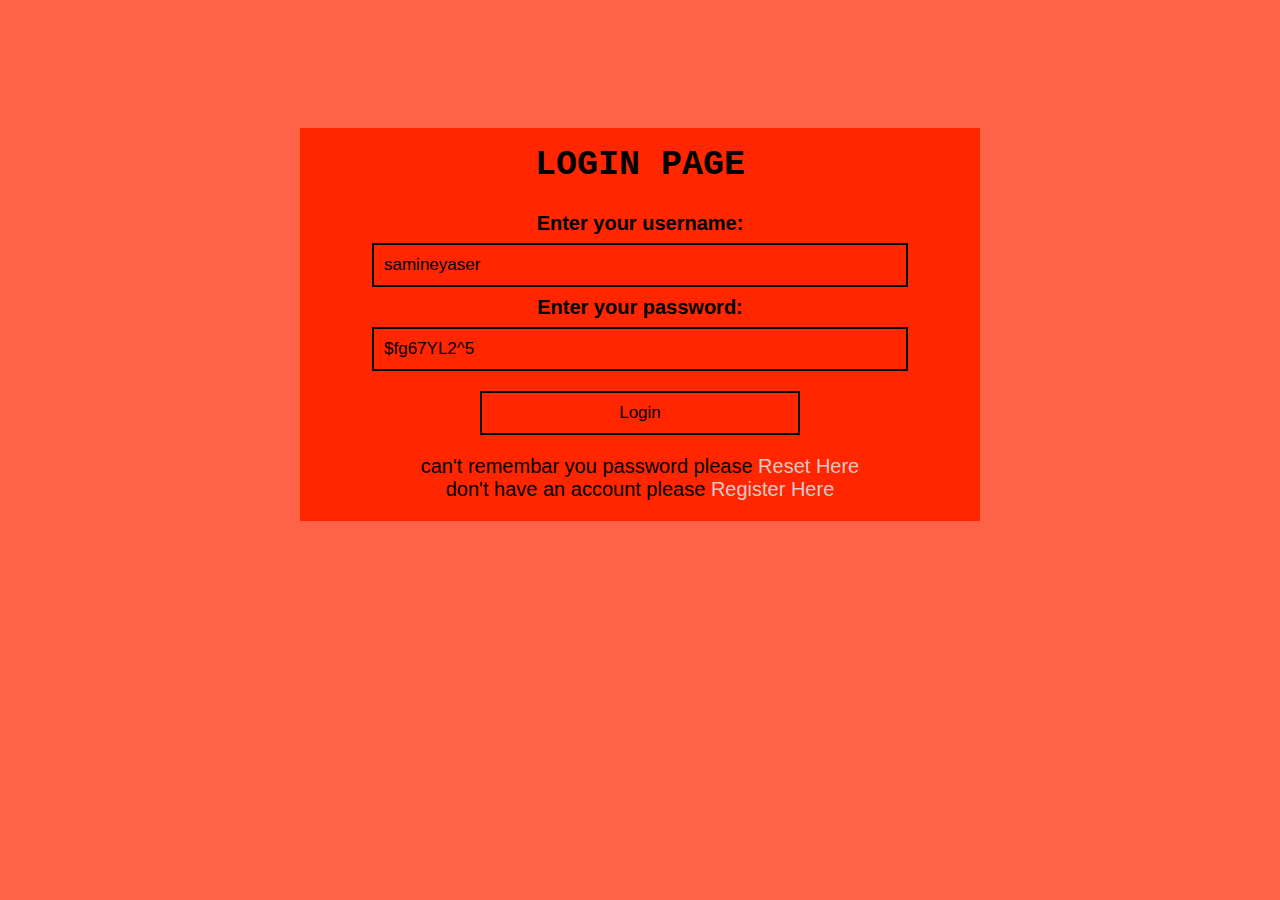
<file: index.html>
<!DOCTYPE html>
<html lang="en">
  <head>
    <meta charset="UTF-8" />
    <meta http-equiv="X-UA-Compatible" content="IE=edge" />
    <meta name="viewport" content="width=device-width, initial-scale=1.0" />
    <!-- Main CSS  -->
    <link rel="stylesheet" href="css/style.css" />
    <title>Login Page</title>
  </head>
  <body>
    <div id="admin-box">
      <h1 class="heading">Login page</h1>
      <form>
        <label for="user">Enter your username:</label>
        <input
          type="text"
          name="user"
          maxlength="8"
          placeholder="samineyaser"
          required
        />
        <label for="pass" class="purple">Enter your password:</label>
        <input type="password" name="pass" placeholder="$fg67YL2^5" required />
        <input type="submit" value="login" />
      </form>
      <p>
        can't remembar you password please
        <a href="page/reset.html" target="_blank">Reset here</a>
      </p>
      <p>
        Don't have an account please
        <a href="page/register.html" target="_blank">Register here</a>
      </p>
    </div>
  </body>
</html>
</file>
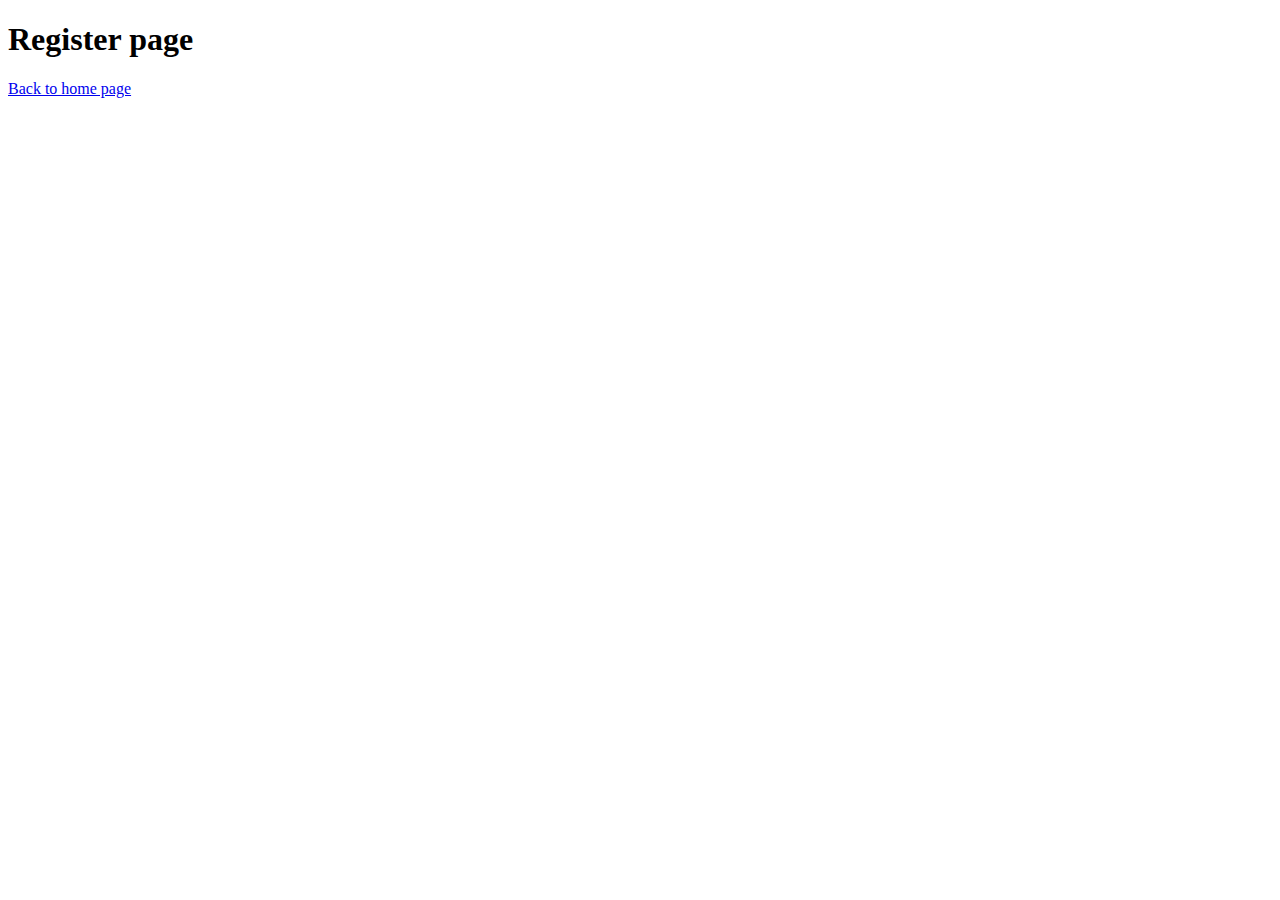
<file: page/register.html>
<!DOCTYPE html>
<html lang="en">
  <head>
    <meta charset="UTF-8" />
    <meta http-equiv="X-UA-Compatible" content="IE=edge" />
    <meta name="viewport" content="width=device-width, initial-scale=1.0" />
    <title>Register page</title>
  </head>
  <body>
    <h1>Register page</h1>

    <a href="../index.html" class="back-link">Back to home page</a>
  </body>
</html>
</file>
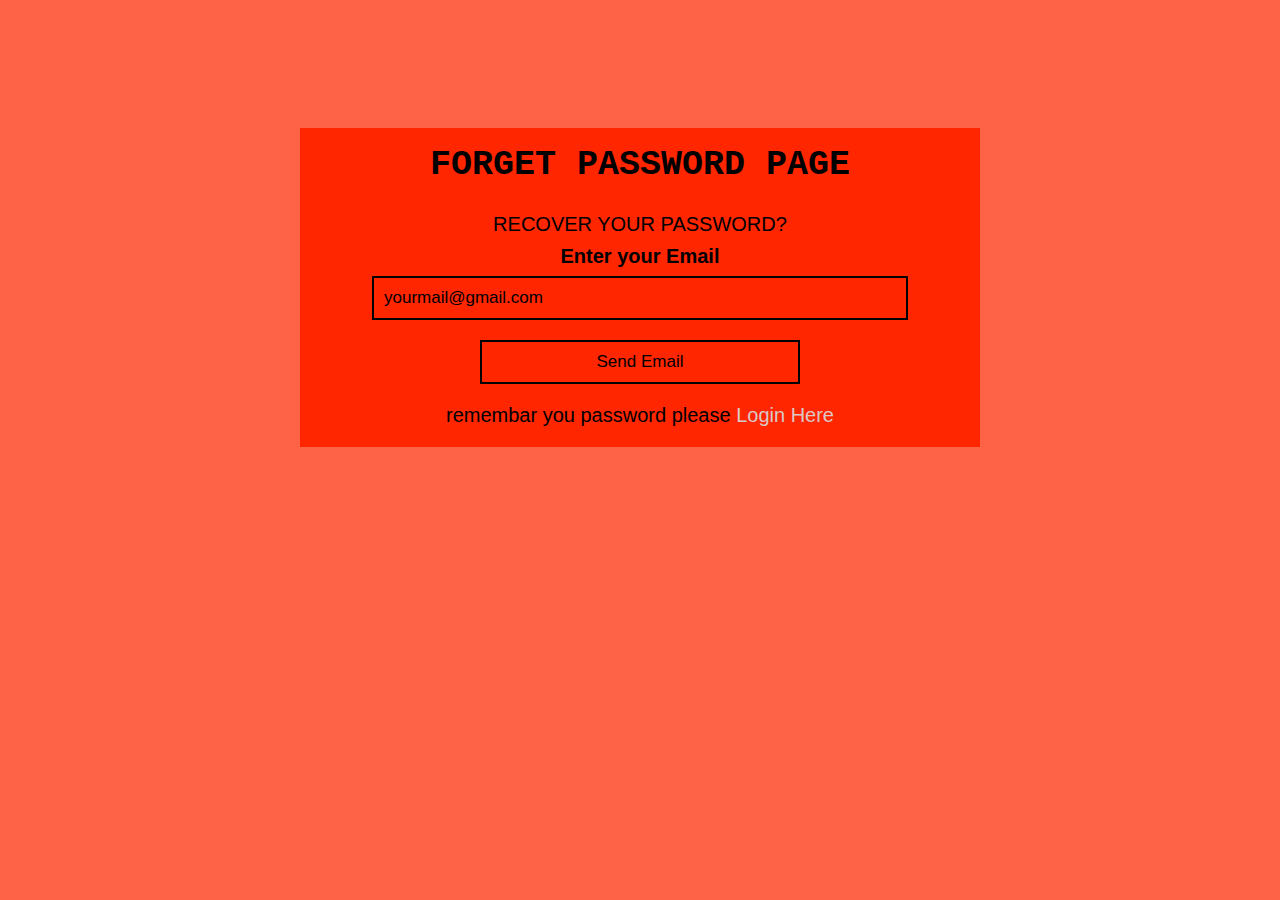
<file: page/reset.html>
<!DOCTYPE html>
<html lang="en">
  <head>
    <meta charset="UTF-8" />
    <meta http-equiv="X-UA-Compatible" content="IE=edge" />
    <meta name="viewport" content="width=device-width, initial-scale=1.0" />
    <!-- Main Css  -->
    <link rel="stylesheet" href="../css/style.css" />
    <title>Forget Password page</title>
  </head>
  <body>
    <div id="admin-box">
      <h1 class="heading">Forget Password page</h1>
      <form>
        <p class="pg">Recover your password?</p>
        <label for="mail">Enter your Email</label>
        <input type="email" name="mail" placeholder="yourmail@gmail.com" />
        <input type="submit" value="send email" />
      </form>
      <p>
        Remembar you password please
        <a href="../index.html" target="_blank">Login here</a>
      </p>
    </div>
  </body>
</html>
</file>
<file: css/style.css>
/* Universel Selector */
* {
  margin: 0;
  padding: 0;
  border: 0;
  outline: 0;
  text-decoration: none;
}
/* Element Selector */
body {
  background-color: tomato;
}
/* Id selector */
#admin-box {
  background-color: rgb(255, 38, 0);
  text-align: center;
  width: 50%;
  margin: 10% auto;
  padding: 20px;
}
/* Class Selector */
.heading {
  text-transform: uppercase;
  font-size: 35px;
  line-height: 35px;
  font-family: "Courier New", Courier, monospace;
  margin-bottom: 30px;
}

/* Grouping Selector */
input,
label {
  display: block;
  width: 80%;
  margin: auto;
}
label {
  font-size: 20px;
  line-height: 20px;
  margin: 10px auto;
  font-family: "Arial Narrow", Arial, sans-serif;
  font-weight: 600;
}
input {
  padding: 10px;
  background-color: transparent;
  border: 2px solid black;
  color: black;
  font-size: 17px;
}
/* Psudo Element selector */
input::placeholder {
  color: black;
  font-size: 17px;
}
/* Attribute Selector */
input[type="submit"] {
  width: 50%;
  margin: 20px auto;
  text-transform: capitalize;
  transition: ease-in 0.5s;
}
/* Psudo class selector */
input[type="submit"]:hover {
  background-color: black;
  color: rgb(255, 38, 0);
}
p {
  font-size: 20px;
  text-transform: lowercase;
  font-family: "Gill Sans", "Gill Sans MT", Calibri, "Trebuchet MS", sans-serif;
}
.pg {
  text-transform: uppercase;
}

/* Decendent Selector */
p a {
  text-transform: capitalize;
  color: rgb(218, 201, 199);
}
</file>
